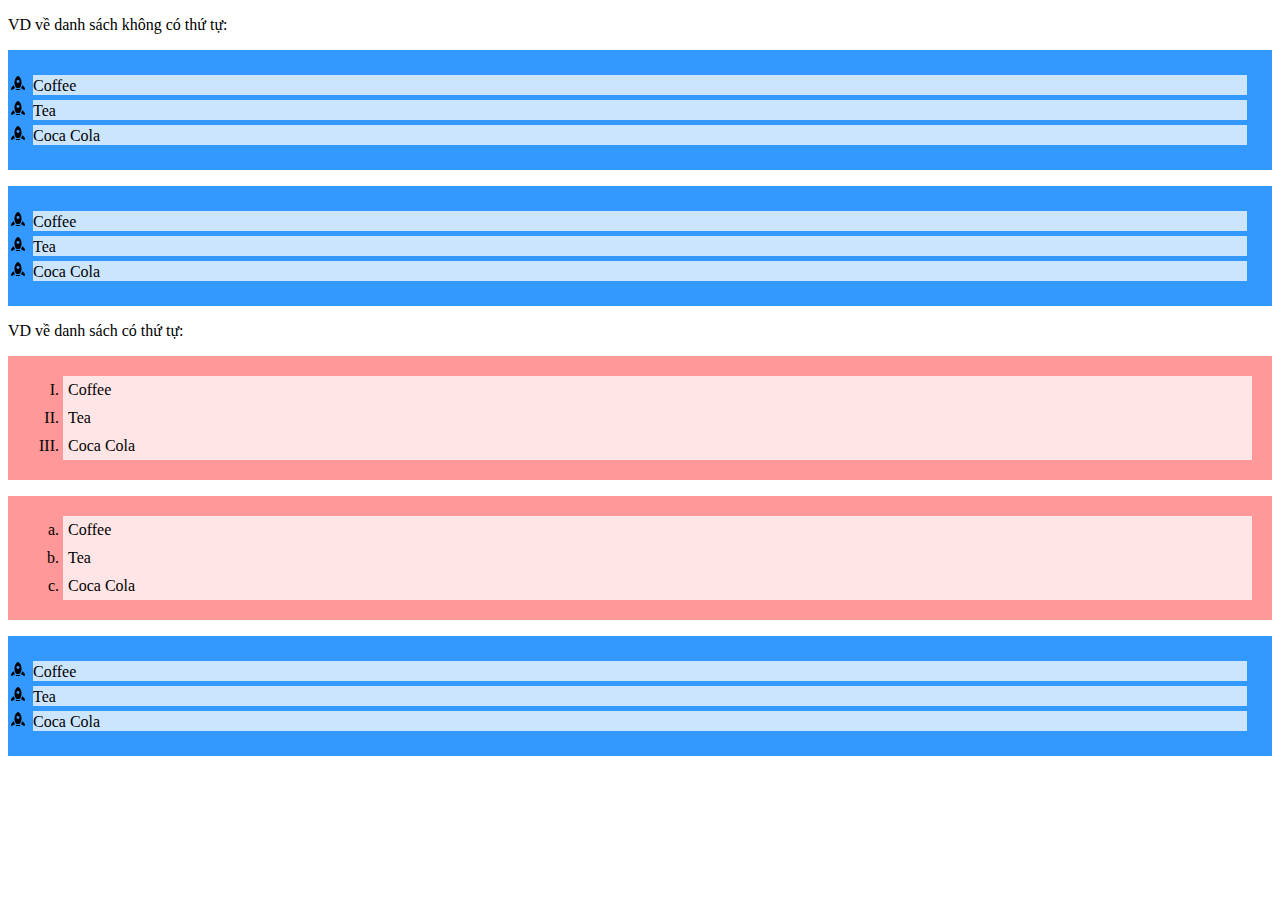
<file: index.html>
<!DOCTYPE html>
<html lang="en">
<head>
    <meta charset="UTF-8">
    <meta http-equiv="X-UA-Compatible" content="IE=edge">
    <meta name="viewport" content="width=device-width, initial-scale=1.0">
    <title>Document</title>
    <link rel="stylesheet" href="a.css">
</head>
<body>
<html>
    <p>VD về danh sách không có thứ tự:</p>
  <ul class="a">
   <li>Coffee</li>
   <li>Tea</li>
   <li>Coca Cola</li>
  </ul>

  <ul class="b">
    <li>Coffee</li>
    <li>Tea</li>
    <li>Coca Cola</li>
  </ul>

  <p>VD về danh sách có thứ tự:</p>
  <ol class="c">
    <li>Coffee</li>
    <li>Tea</li>
    <li>Coca Cola</li>
  </ol>

  <ol class="d">
   <li>Coffee</li>
   <li>Tea</li>
   <li>Coca Cola</li>
  </ol>
  <ul>
    <li>Coffee</li>
    <li>Tea</li>
    <li>Coca Cola</li>
  </ul>
</html>
</body>
</html>
</file>
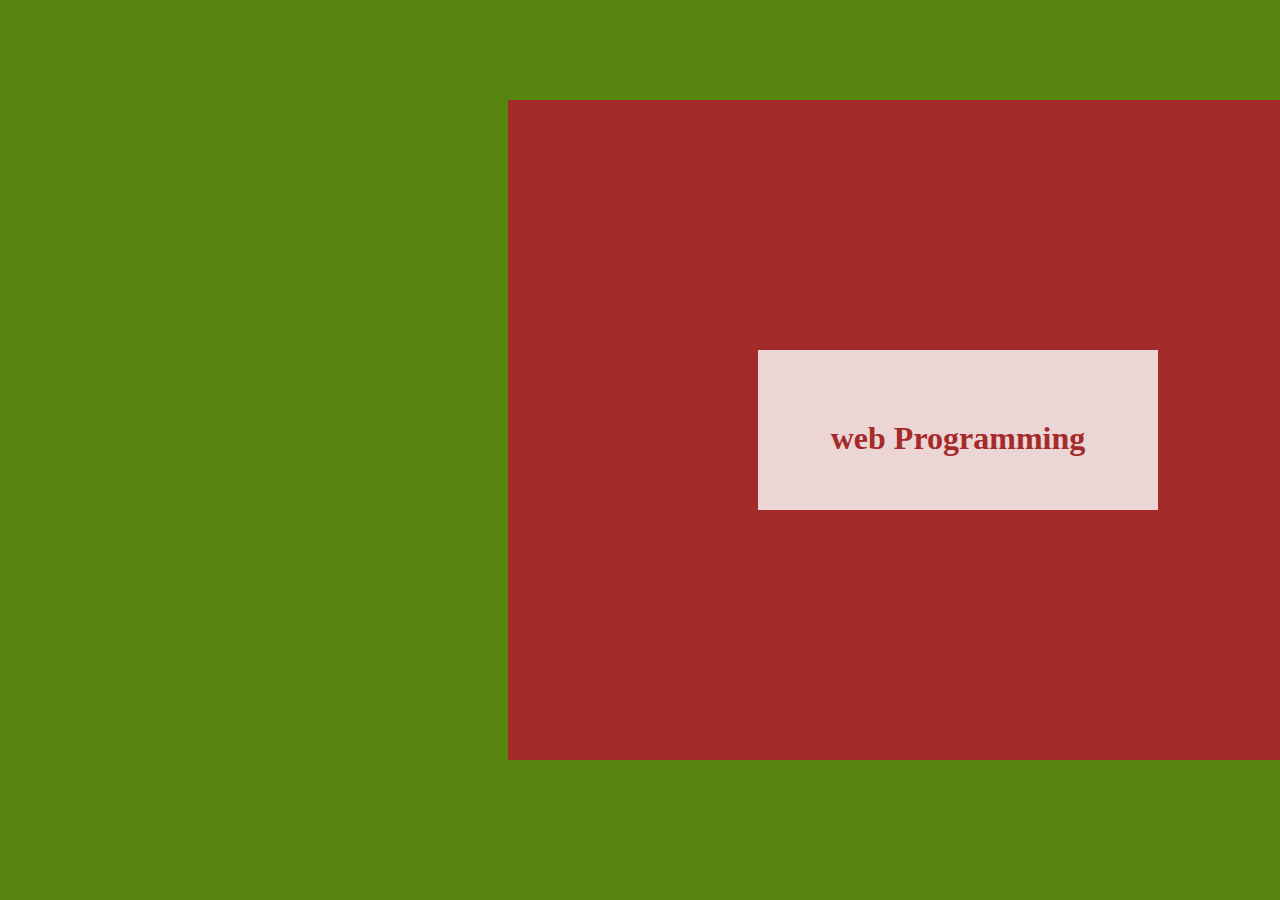
<file: baitap.html>
<!DOCTYPE html>
<html lang="en">
<head>
    <meta charset="UTF-8">
    <meta http-equiv="X-UA-Compatible" content="IE=edge">
    <meta name="viewport" content="width=device-width, initial-scale=1.0">
    <title>Document</title>
    <link rel="stylesheet" href="b.css">
</head>
<body>
    <h1>web Programming</h1>
    
</body>
</html>
</file>
<file: a.css>
ul.a {
    list-style-type: circle;
}

ul.b {
    list-style-type: square;
}

ol.c {
    list-style-type: upper-roman;
}

ol.d {
    list-style-type: lower-alpha;
}
ul {
    list-style-image: url('img1.png');
}
ol {
    background: #ff9999;
    padding: 20px;
}

ul {
    background: #3399ff;
    padding: 20px;
}

ol li {
    background: #ffe5e5;
    padding: 5px;
    margin-left: 35px;
}

ul li {
    background: #cce5ff;
    margin: 5px;
}
</file>
<file: b.css>
body{
    background: rgb(87, 134, 16);
}
h1{
    color:brown;
    background: rgb(235, 213, 213);
    width: 400px;
    height: 90px;
    text-align: center;
    padding-top: 70px;
   
    margin-top: 100px;
    margin-left: 500px;
    border: 300px;
   
   
    border-width: 250px;
    border-style: solid;
}
</file>
